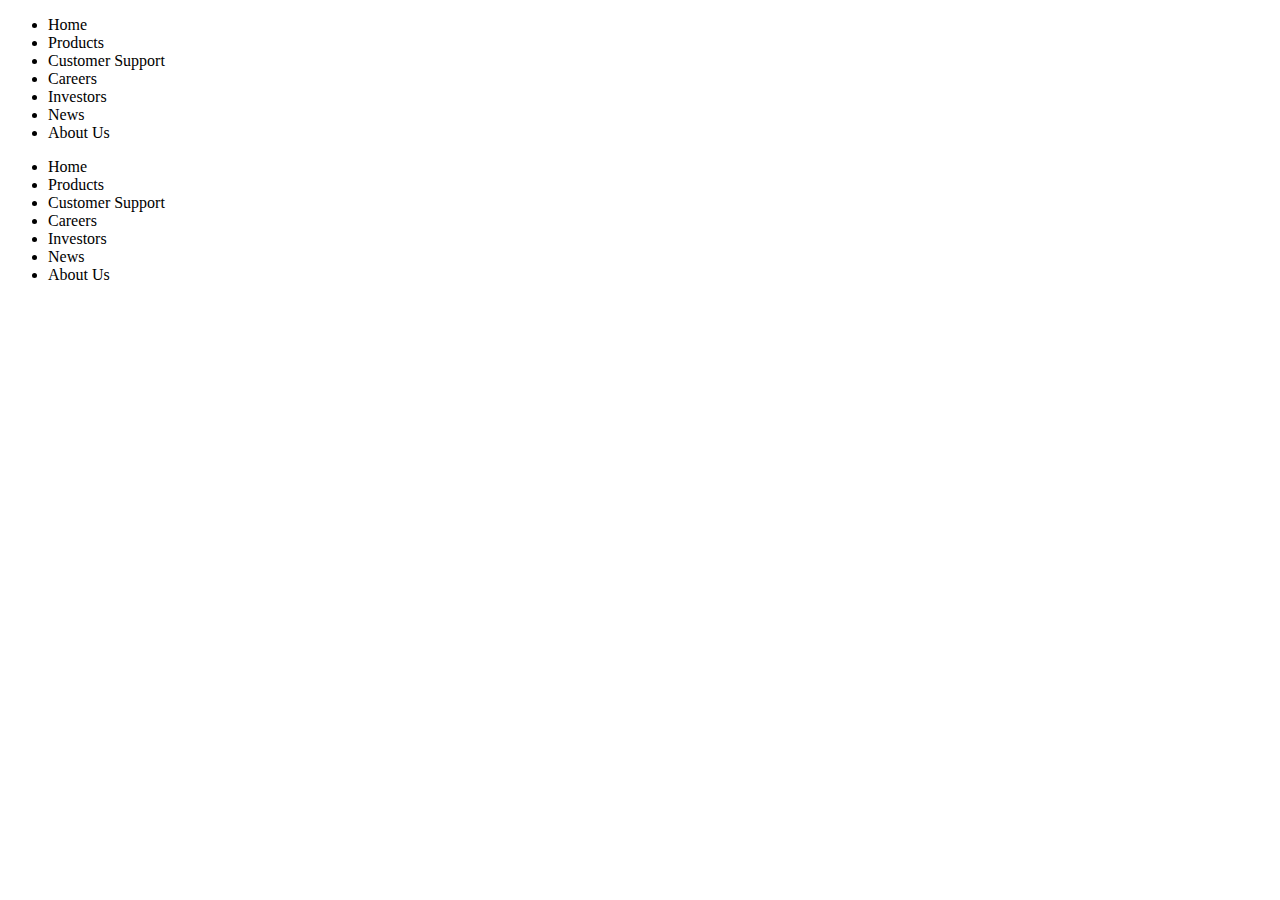
<file: index.html>
<!DOCTYPE html>
<html lang="en">
<head>
    <meta charset="UTF-8">
    <meta name="viewport" content="width=device-width, initial-scale=1.0">
    <title>Document</title>
</head>
<body>

    <ul id="menu">
        <li>Home</li>
        <li>Products</li>
        <li class="current">Customer Support</li>
        <li>Careers</li>
        <li>Investors</li>
        <li>News</li>
        <li>About Us</li>
    </ul>
    

     <script>
        
        let current = document.querySelector('.current');
        let nextSibling = current.nextElementSibling;

     while(nextSibling) {
    console.log(nextSibling);
    nextSibling = nextSibling.nextElementSibling;
}



            </script>
</body>
</html>


















<ul id="menu">
    <li>Home</li>
    <li>Products</li>
    <li class="current">Customer Support</li>
    <li>Careers</li>
    <li>Investors</li>
    <li>News</li>
    <li>About Us</li>
</ul>
</file>
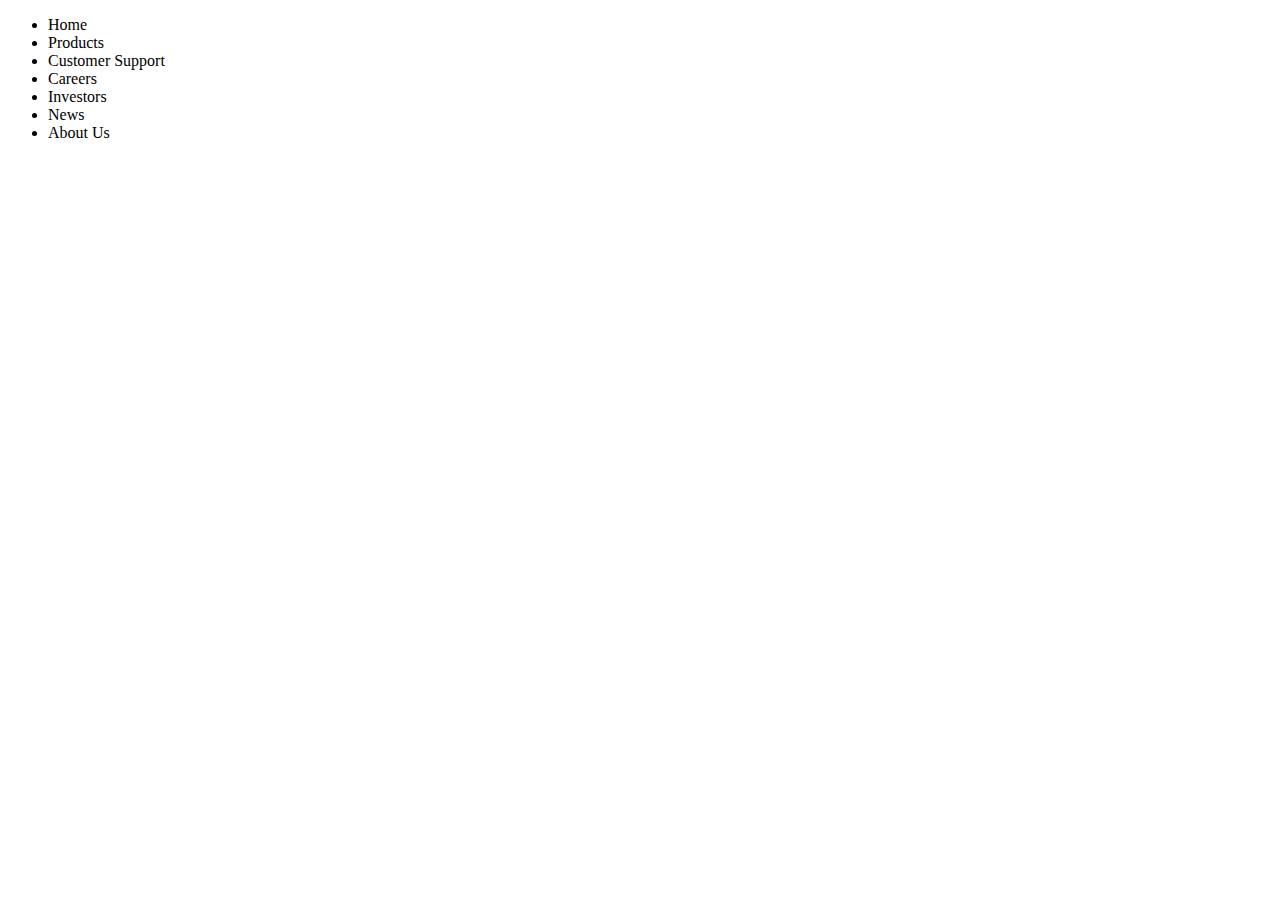
<file: fetch.html>
<!DOCTYPE html>
<html>
<head>
    <meta charset="utf-8">
    <title>JavaScript Siblings</title>
</head>
<body>
    <ul id="menu">
        <li>Home</li>
        <li>Products</li>
        <li class="current">Customer Support</li>
        <li>Careers</li>
        <li>Investors</li>
        <li>News</li>
        <li>About Us</li>
    </ul>
    
    <script>
        let getSiblings = function (e) {
            
            let siblings = []; 
            
            if(!e.parentNode) {
                return siblings;
            }
        
            let sibling  = e.parentNode.firstChild;
            
            while (sibling) {
                if (sibling.nodeType === 1 && sibling !== e) {
                    siblings.push(sibling);
                }
                sibling = sibling.nextSibling;
            }
            return siblings;
        };

        let siblings = getSiblings(document.querySelector('.current'));
        siblingText = siblings.map(e => e.innerHTML);
        console.log(siblingText);
    </script>
</body>
</html>
</file>
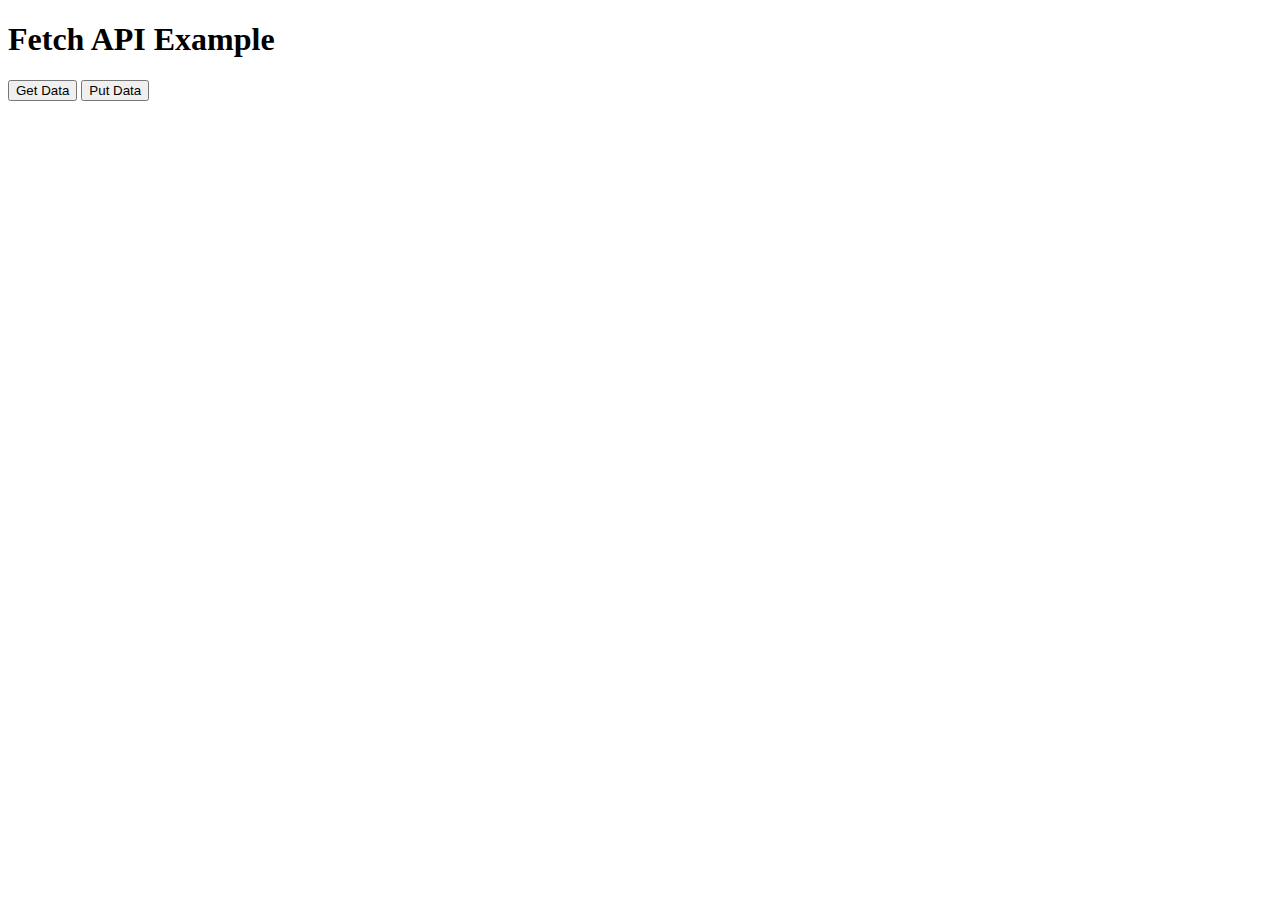
<file: practice3.html>
<!DOCTYPE html>
<html lang="en">
<head>
    <meta charset="UTF-8">
    <meta name="viewport" content="width=device-width, initial-scale=1.0">
    <title>Fetch API Example</title>
</head>
<body>
    <h1>Fetch API Example</h1>
    <button id="getData">Get Data</button>
    <button id="putData">Put Data</button>

    <script>
        document.getElementById('getData').addEventListener('click', getData);
document.getElementById('putData').addEventListener('click', putData);

function getData() {
    fetch('https://jsonplaceholder.typicode.com/posts/1')
        .then(response => response.json())
        .then(data => console.log(data))
        .catch(error => console.error('Error:', error));
}

function putData() {
    fetch('https://jsonplaceholder.typicode.com/posts/1', {
        method: 'PUT',
        headers: {
            'Content-Type': 'application/json'
        },
        body: JSON.stringify({
            id: 1,
            title: 'foo',
            body: 'bar',
            userId: 1
        })
    })
    .then(response => response.json())
    .then(data => console.log(data))
    .catch(error => console.error('Error:', error));
}

    </script>
</body>
</html>
</file>
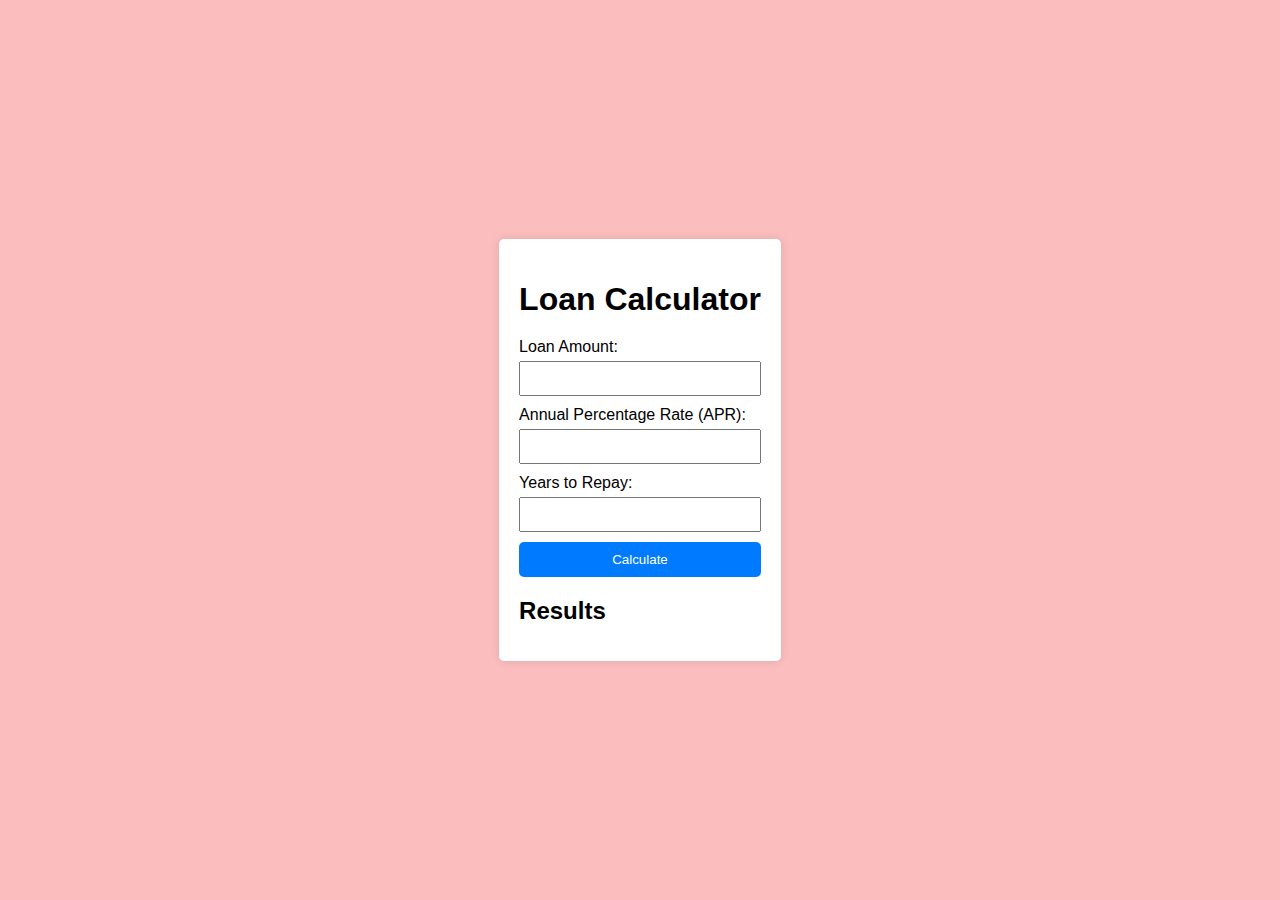
<file: simpleinterest.html>
<!DOCTYPE html>
<html lang="en">
<head>
    <meta charset="UTF-8">
    <meta name="viewport" content="width=device-width, initial-scale=1.0">
    <title>Loan Calculator</title>
    <link rel="stylesheet" href="simple.css">
</head>
<body>
    <div class="calculator">
        <h1>Loan Calculator</h1>
        <form id="loan-form">
            <div>
                <label for="amount">Loan Amount:</label>
                <input type="number" id="amount" required>
            </div>
            <div>
                <label for="apr">Annual Percentage Rate (APR):</label>
                <input type="number" id="apr" step="0.01" required>
            </div>
            <div>
                <label for="years">Years to Repay:</label>
                <input type="number" id="years" required>
            </div>
            <button type="submit">Calculate</button>
        </form>
        <div id="results">
            <h2>Results</h2>
            <p id="monthly-payment"></p>
        </div>
    </div>
    <script src="simple.js"></script>
</body>
</html>
</file>
<file: simple.css>
body {
    font-family: Arial, sans-serif;
    background-color: hsla(0, 88%, 53%, 0.295);
    display: flex;
    justify-content: center;
    align-items: center;
    height: 100vh;
    margin: 0;
}

.calculator {
    background: #fff;
    padding: 20px;
    border-radius: 5px;
    box-shadow: 0 0 10px rgba(0, 0, 0, 0.1);
}

h1 {
    margin-bottom: 20px;
}

form div {
    margin-bottom: 10px;
}

label {
    display: block;
    margin-bottom: 5px;
}

input {
    width: 100%;
    padding: 8px;
    box-sizing: border-box;
}

button {
    width: 100%;
    padding: 10px;
    background: #007bff;
    color: #fff;
    border: none;
    border-radius: 5px;
    cursor: pointer;
}

button:hover {
    background: #0056b3;
}

#results {
    margin-top: 20px;
}

#results h2 {
    margin-bottom: 10px;
}
</file>
